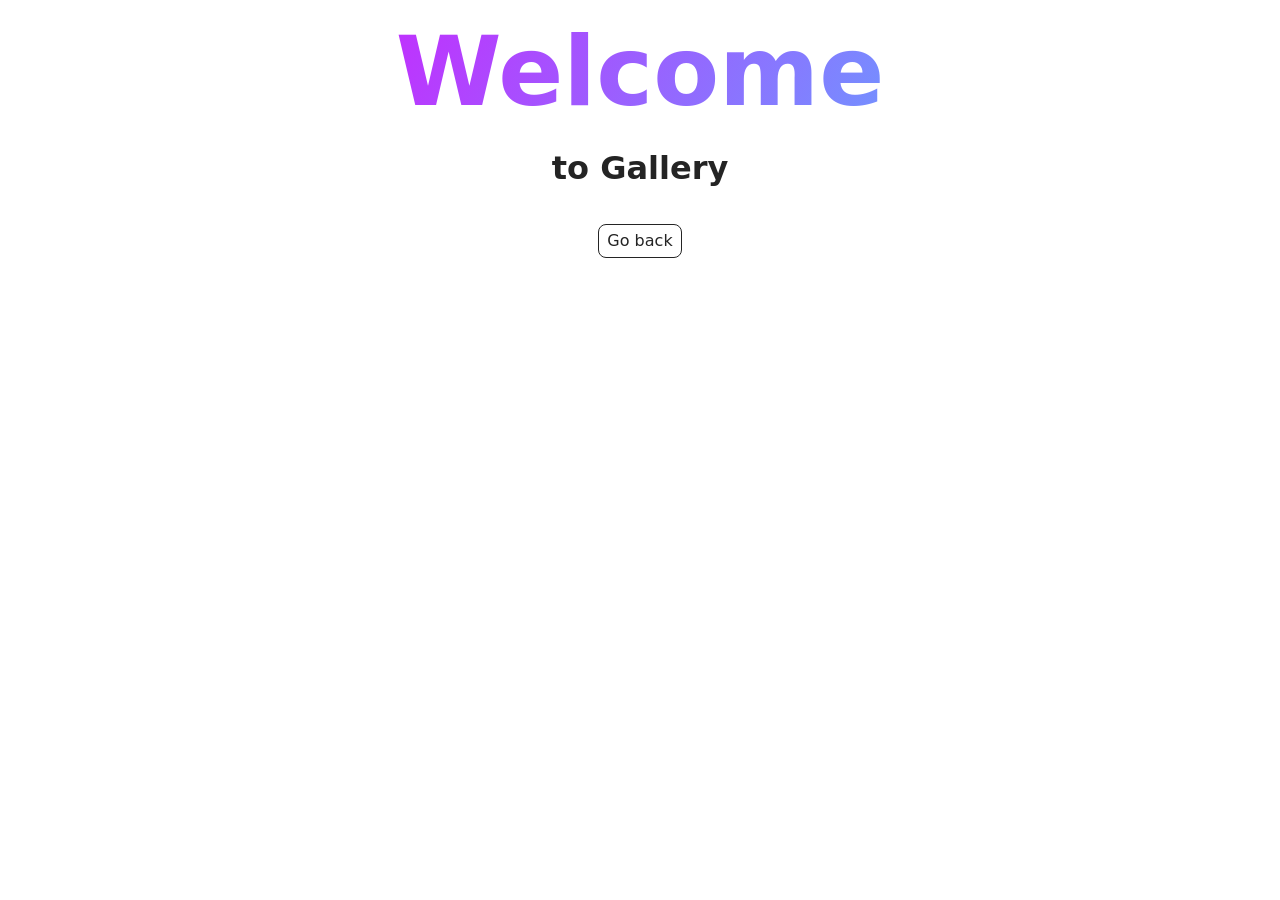
<file: src/1-gallery.html>
<!doctype html>
<html lang="en">
  <head>
    <meta charset="UTF-8" />
    <meta http-equiv="X-UA-Compatible" content="IE=edge" />
    <meta name="viewport" content="width=device-width, initial-scale=1.0" />
    <title>Gallery</title>
    <link rel="stylesheet" href="./css/styles.css" />
  </head>
  <body>
    <main>
      <div class="container">
        <h1 class="main-title">
          <span class="main-title-gradient">Welcome</span> to Gallery
        </h1>
        <a class="back-link" href="./index.html">Go back</a>
      </div>
      <ul class="gallery"></ul>
    </main>
    <script type="module" src="./js/1-gallery.js"></script>
  </body>
</html>
</file>
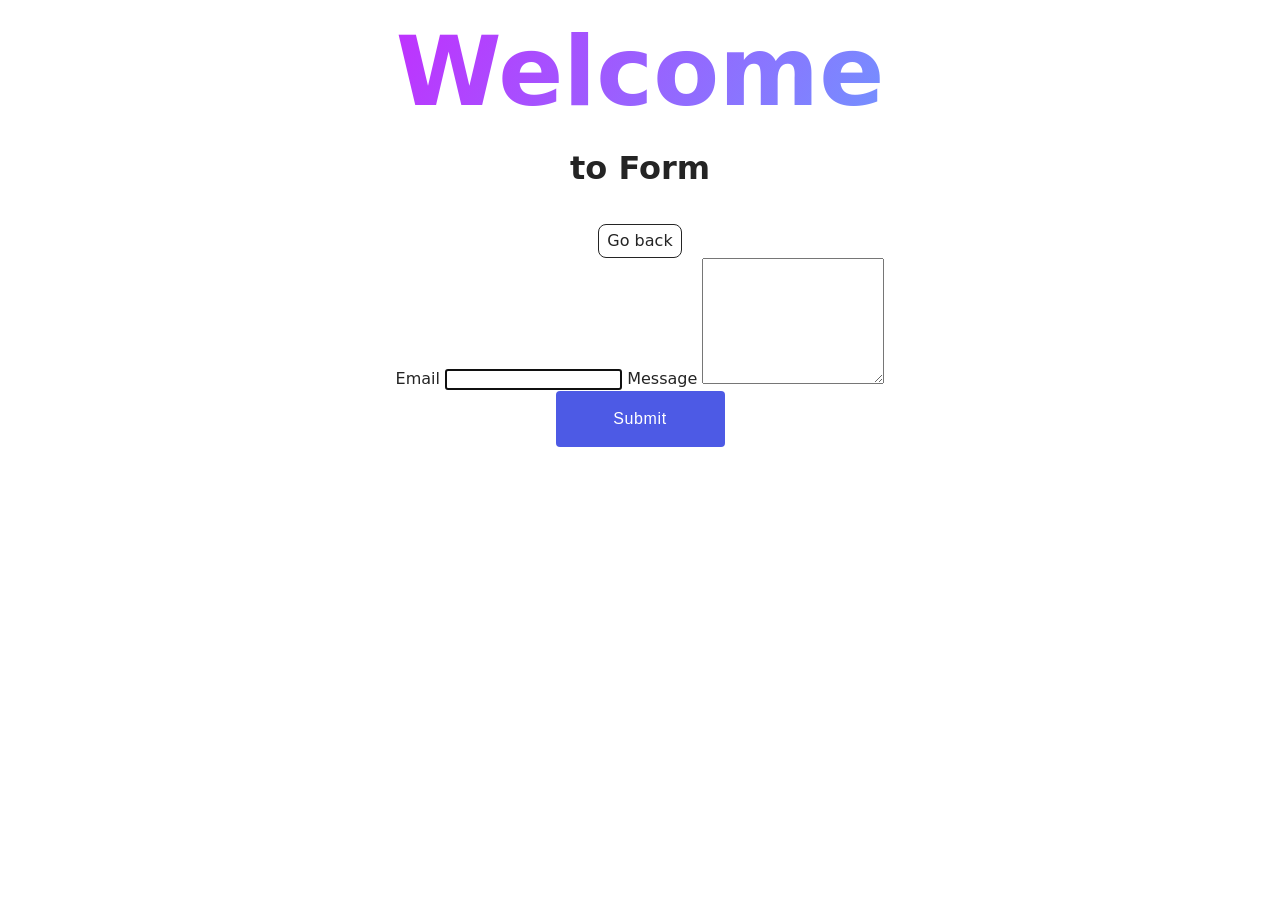
<file: src/2-form.html>
<!doctype html>
<html lang="en">
  <head>
    <meta charset="UTF-8" />
    <meta http-equiv="X-UA-Compatible" content="IE=edge" />
    <meta name="viewport" content="width=device-width, initial-scale=1.0" />
    <title>Page 3</title>
    <link rel="stylesheet" href="./css/styles.css" />
  </head>
  <body>
    <main>
      <div class="container">
        <h1 class="main-title">
          <span class="main-title-gradient">Welcome</span> to Form
        </h1>
        <a class="back-link" href="./index.html">Go back</a>
        <form class="feedback-form" autocomplete="off">
          <label>
            Email
            <input type="email" name="email" autofocus />
          </label>
          <label>
            Message
            <textarea name="message" rows="8"></textarea>
          </label>
          <button class="form-button" type="submit">Submit</button>
        </form>
      </div>
    </main>
    <script src="./js/2-form.js"></script>
  </body>
</html>
</file>
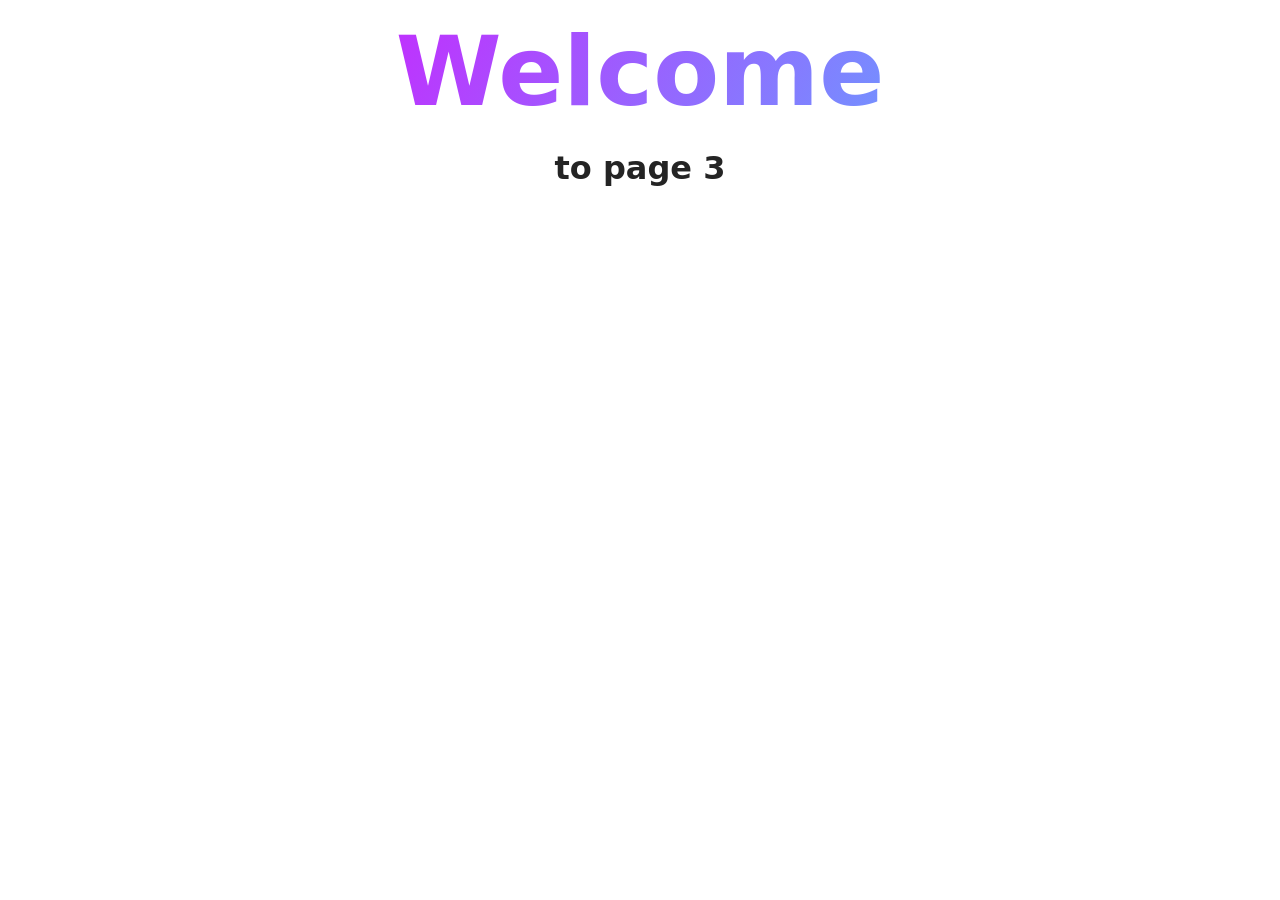
<file: src/page-3.html>
<!DOCTYPE html>
<html lang="en">
  <head>
    <meta charset="UTF-8" />
    <meta http-equiv="X-UA-Compatible" content="IE=edge" />
    <meta name="viewport" content="width=device-width, initial-scale=1.0" />
    <title>Page 3</title>
    <link rel="stylesheet" href="./css/styles.css" />
  </head>
  <body>
    <load
      src="./partials/header.html"
      icon-path="./img/sprite.svg#logo"
      highlight-curr="active"
    />

    <main>
      <div class="container">
        <h1 class="main-title">
          <span class="main-title-gradient">Welcome</span> to page 3
        </h1>
        <load src="./partials/back-link.html" />
      </div>
    </main>

    <load src="./partials/footer.html" />
  </body>
</html>
</file>
<file: src/css/styles.css>
/**
  |============================
  | include css partials with
  | default @import url()
  |============================
*/
/* Common styles */
@import url('./reset.css');
@import url('./base.css');
@import url('./container.css');
@import url('./animations.css');

/* Sections style */
@import url('./header.css');
@import url('./vite-promo.css');
@import url('./badges.css');
@import url('./back-link.css');
@import url('./footer.css');

.gallery {
  display: flex;
  list-style-type: none;
  gap: 24px;

  flex-wrap: wrap;
}

.gallery-link {
  display: flex;
}
.gallery-image {
  width: 360px;
  height: 200px;
}

.form-button {
  display: block;
  min-width: 169px;
  height: 56px;
  margin: 0 auto;
  font-family: 'Roboto', sans-serif;
  font-size: 16px;
  font-weight: 500;
  line-height: 1.5;
  letter-spacing: 0.04em;
  color: #ffffff;
  cursor: pointer;
  background-color: #4d5ae5;
  border: none;
  transition: background-color 250ms cubic-bezier(0.4, 0, 0.2, 1);
  border-radius: 4px;
}

.form-input {
  width: 100%;
  height: 40px;
  border: 1px solid rgba(46, 47, 66, 0.4);
  border-radius: 4px;
  background-color: transparent;
  padding-left: 38px;
  outline: transparent;
  transition: border-color 250ms cubic-bezier(0.4, 0, 0.2, 1);
}
</file>
